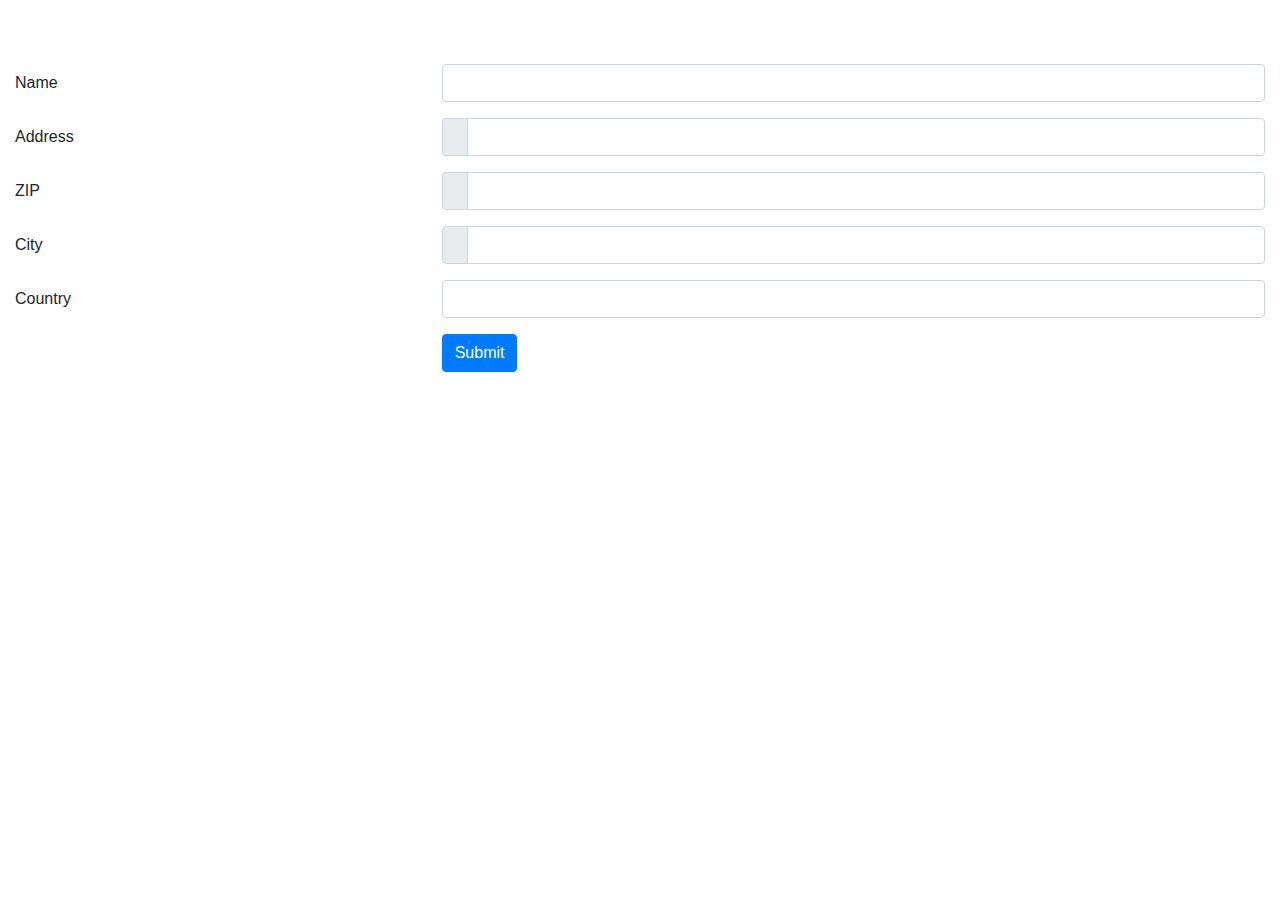
<file: customer_form.html>
<!DOCTYPE html>

<html lang="en">

<head>

    <meta charset="UTF-8">

    <meta http-equiv="X-UA-Compatible" content="IE=edge">

    <meta name="viewport" content="width=device-width, initial-scale=1.0">
    <link rel="stylesheet" href="style.css">

    <title>Customers</title>

    <link rel="stylesheet" href="https://stackpath.bootstrapcdn.com/bootstrap/4.1.3/css/bootstrap.min.css">

</head>

<body>

    <div class="container-fluid">

        <form action="customer_services.php">

            <div class="form-group row">

              <label for="name" class="col-4 col-form-label">Name</label> 

              <div class="col-8">

                <input id="name" name="name" type="text" class="form-control">

              </div>

            </div>

            <div class="form-group row">

              <label for="address" class="col-4 col-form-label">Address</label> 

              <div class="col-8">

                <div class="input-group">

                  <div class="input-group-prepend">

                    <div class="input-group-text">

                      <i class="fa fa-address-card-o"></i>

                    </div>

                  </div> 

                  <input id="address" name="address" type="text" class="form-control">

                </div>

              </div>

            </div>

            <div class="form-group row">

              <label for="zip" class="col-4 col-form-label">ZIP</label> 

              <div class="col-8">

                <div class="input-group">

                  <div class="input-group-prepend">

                    <div class="input-group-text">

                      <i class="fa fa-file-zip-o"></i>

                    </div>

                  </div> 

                  <input id="zip" name="zip" type="text" class="form-control">

                </div>

              </div>

            </div>

            <div class="form-group row">

              <label for="city" class="col-4 col-form-label">City</label> 

              <div class="col-8">

                <div class="input-group">

                  <div class="input-group-prepend">

                    <div class="input-group-text">

                      <i class="fa fa-address-card-o"></i>

                    </div>

                  </div> 

                  <input id="city" name="city" type="text" required="required" class="form-control">

                </div>

              </div>

            </div>

            <div class="form-group row">

              <label for="country" class="col-4 col-form-label">Country</label> 

              <div class="col-8">

                <input id="country" name="country" type="text" class="form-control">

              </div>

            </div> 

            <div class="form-group row">

              <div class="offset-4 col-8">

                <button name="submit" type="submit" class="btn btn-primary" value="create">Submit</button>

              </div>

            </div>

          </form>

    </div>

</body>

</html>
</file>
<file: style.css>
* {

    margin: 0;

    padding: 0;

    box-sizing: border-box;

}

.top_menu {

    background-color: lightgreen;

    display: block;

    position: sticky;

    top: 0;

    height: 5vh;

    z-index: 100;
    /* optional, to make sure the menu appears on top of the other content.*/

}





.container {

    background-color: blue;

    width: 100vw;

    height: 95vh;

}

.side_menu {

    background-color: aqua;

    width: 10vw;

    float: left;

    height: 100vh;

    min-width: 200px;

}
.content {

    background-color: lightgray;

    width: 100vw;

    height: 100vh;

    text-align: center;

}

#content_frame {

    margin-top: 50px;

    width: 70vw;

    height: 80vh;

    justify-content: center;

    align-items: center;

    margin-left: auto;

    margin-right: auto;

    border: none;
    /* Remove the iframe border */

}


.side_menu>ul {

    margin-top: 10px;

    margin-left: 20px;

}



/*

.side_menu > ul > li  {

    list-style: none;

    margin-top: 12px;

}

*/

/* OR this way */

.side_menu li {

    list-style: none;

    margin-top: 12px;

}





.side_menu i {

    float: right;

    margin-top: 10px;

    margin-bottom: 10px;

    margin-right: 10px;

}



.side_menu span {



    margin-right: 20px;



}



.side_menu i:hover {

    cursor: pointer;

}







.top_menu i {

    margin-top: 10px;

    margin-left: 10px;

}



.top_menu i:hover {

    cursor: pointer;

}

.container-fluid{
    margin-top: 5%;
    align-items: center;
    justify-content: center;
    width: 50vw;
}

/*

.side_menu > ul > li > a > i  {

    margin-right: 10px;

}



*/



/* Media query for smartphone-sized screens */

@media (max-width: 768px) {

    .side_menu {

        display: none;
        /* Hide the side menu */

    }



    .content {

        width: 100%;
        /* Make the content take up the full width */

    }

}
</file>
